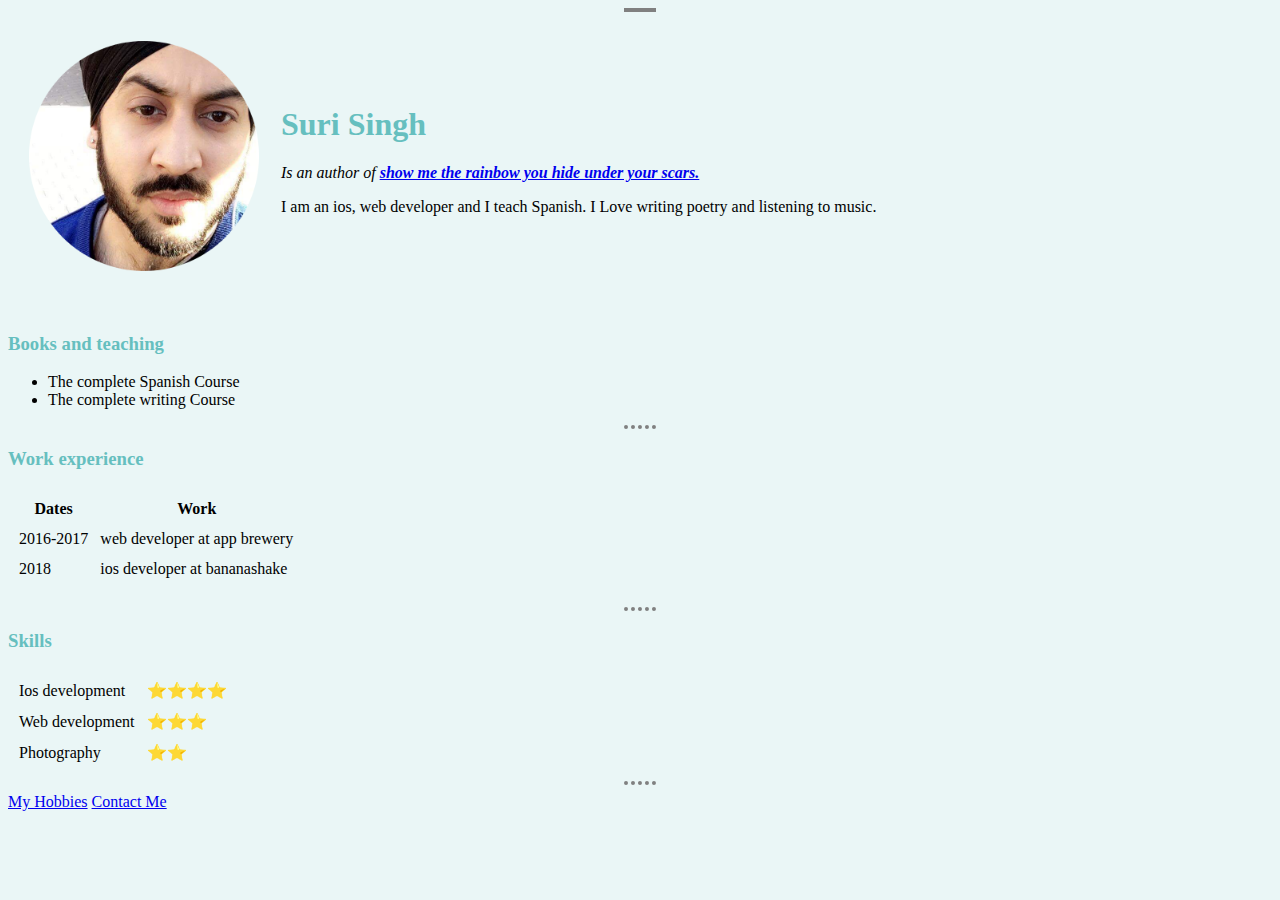
<file: index.html>
<!DOCTYPE html>
<html lang="en" dir="ltr">

<head>
  <meta charset="utf-8">
  <title>Suri Singh</title>

  <link rel="stylesheet" href="css/styles.css">


</head>
 <hr size "3" noshade>
<body>

  <table cellspacing="20">
    <tr>
      <td><img src="singh.png"</td>
      <td>  <h1>Suri Singh </h1>
        </h>
        <p> <em> Is an author of <strong><a href="https://www.instagram.com/surisingh_writer/?hl=en">show me the rainbow you hide
          under your scars.</a></strong></em>


      <p> I am an ios, web developer and I teach Spanish.
        I Love writing poetry and listening to music.
        </p></td>
    </tr>
  </table>

  <br>



  <h3>Books and teaching</h3></h>

  <ul>
    <li>
      The complete Spanish Course</li>
      <li>The complete writing Course</li>
  </ul>
<hr>
  <h3>Work experience</h3>
  <table cellspacing="10">

  <thead>
    <tr>
      <th>Dates</th>
      <th>Work</th>
    </tr>
  </thead>
  <tbody>

  </tbody>
  <tfoot>

  </tfoot>
  <tr>
    <td>2016-2017</td>
    <td>web developer at app brewery</td>
  </tr>
  <td>2018 </td>
  <td>ios developer at bananashake</td>
  <tr>
  </tr>
</table>
<hr>
<h3>Skills</h3></h>
<table cellspacing="10">
  <tr>
    <td>Ios development</td>
    <td>⭐️⭐️⭐️⭐️</td>
  </tr>
  <tr>
    <td> Web development</td>
    <td>⭐️⭐️⭐️</td>
  </tr>
  <tr>
    <td>Photography</td>
    <td>⭐️⭐️</td>
  </tr>
</table>


  <hr />
   <a href="hobbies.html">My Hobbies</a>

       <a href="contact-me.html"</a>Contact Me</a>

</body>
</html>
</html>
</file>
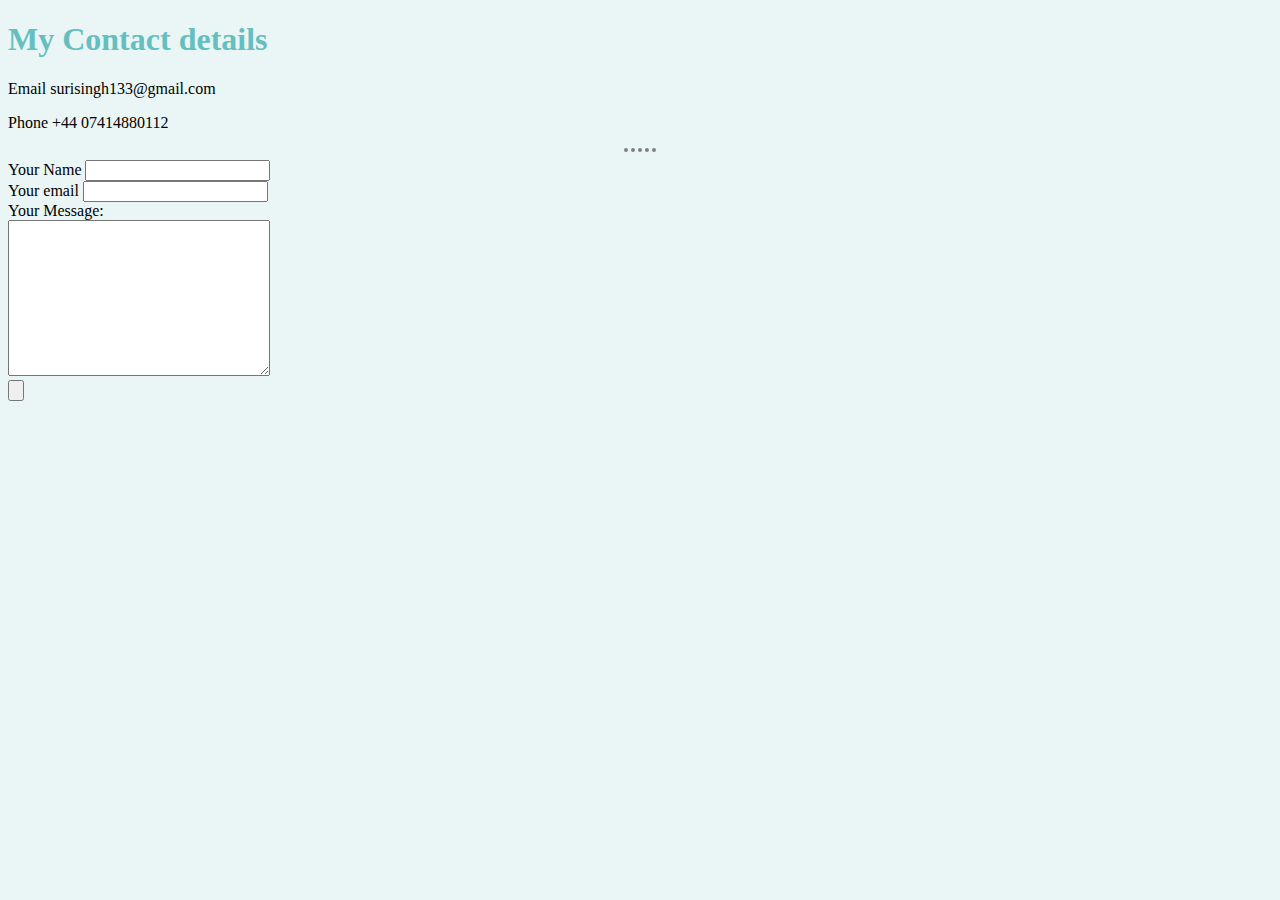
<file: contact-me.html>
<!DOCTYPE html>
<html lang="en" dir="ltr">
  <head>
    <meta charset="utf-8">
    <title>Contact Me</title>
    <link rel="stylesheet" href="css/styles.css">

  </head>
  <body>
    <h1>My Contact details</h1>
    <p>
      Email surisingh133@gmail.com
      <p>
        Phone +44 07414880112
      </p>

      </p>
<hr>
      <form action="mailto:surisingh133@gmail.com" method="post" enctype="text/plain">
        <label>Your Name</label></label>
        <input type="text" name="yourName" value=""><br>
        <label>Your email</label>
        <input type="email" name="yourEmail" value=""></br>
      <label>Your Message:</label></br>
<textarea name="yourMessage" rows="10" cols="30"></textarea><br>
<input type="submit" name="" value="">

      </form>
  </body>
</html>
</file>
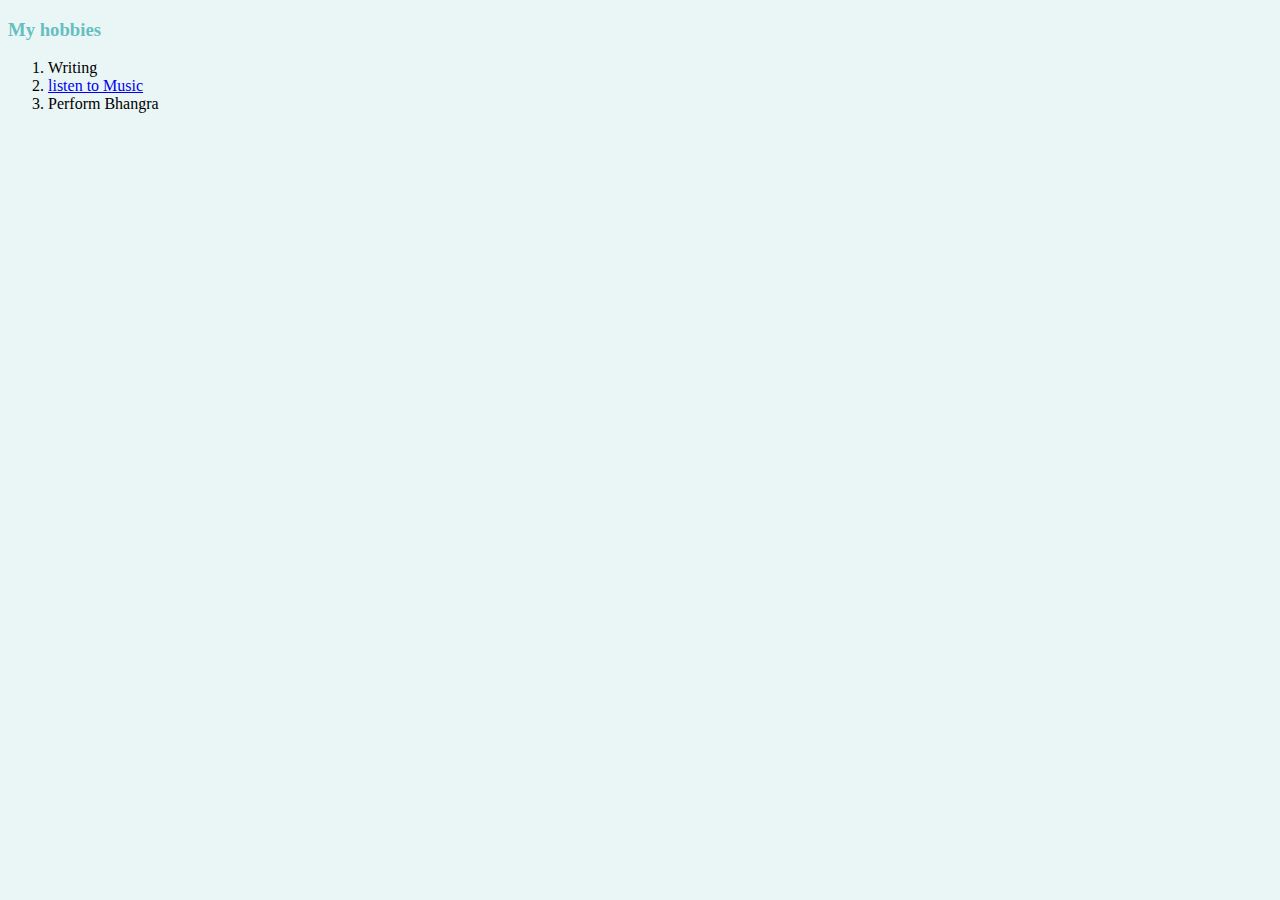
<file: hobbies.html>
<!DOCTYPE html>
<html lang="en" dir="ltr">
  <head>
    <meta charset="utf-8">
    <title>My Hobbieas</title>
    <link rel="stylesheet" href="css/styles.css">

  </head>
  <body>
    <h3>My hobbies</h3>
    <ol>
      <li>Writing</li>
      <li> <a href="https://www.youtube.com/watch?v=o9PY6NsB3_E">listen to Music </a></li>
      <li>Perform Bhangra</li>
    </ol>
  </body>
</html>
</file>
<file: css/styles.css>
body {
  background-color: #eaf6f6
}

h1 {
  color: #66bfbf;
}

h3 {
  color: #66bfbf;
}

hr {
border-style: none;
border-top-style: dotted;
border-color: grey;
border-width: 4px;
width: 2.5%;
}

img {
height: 230px;
}
</file>
